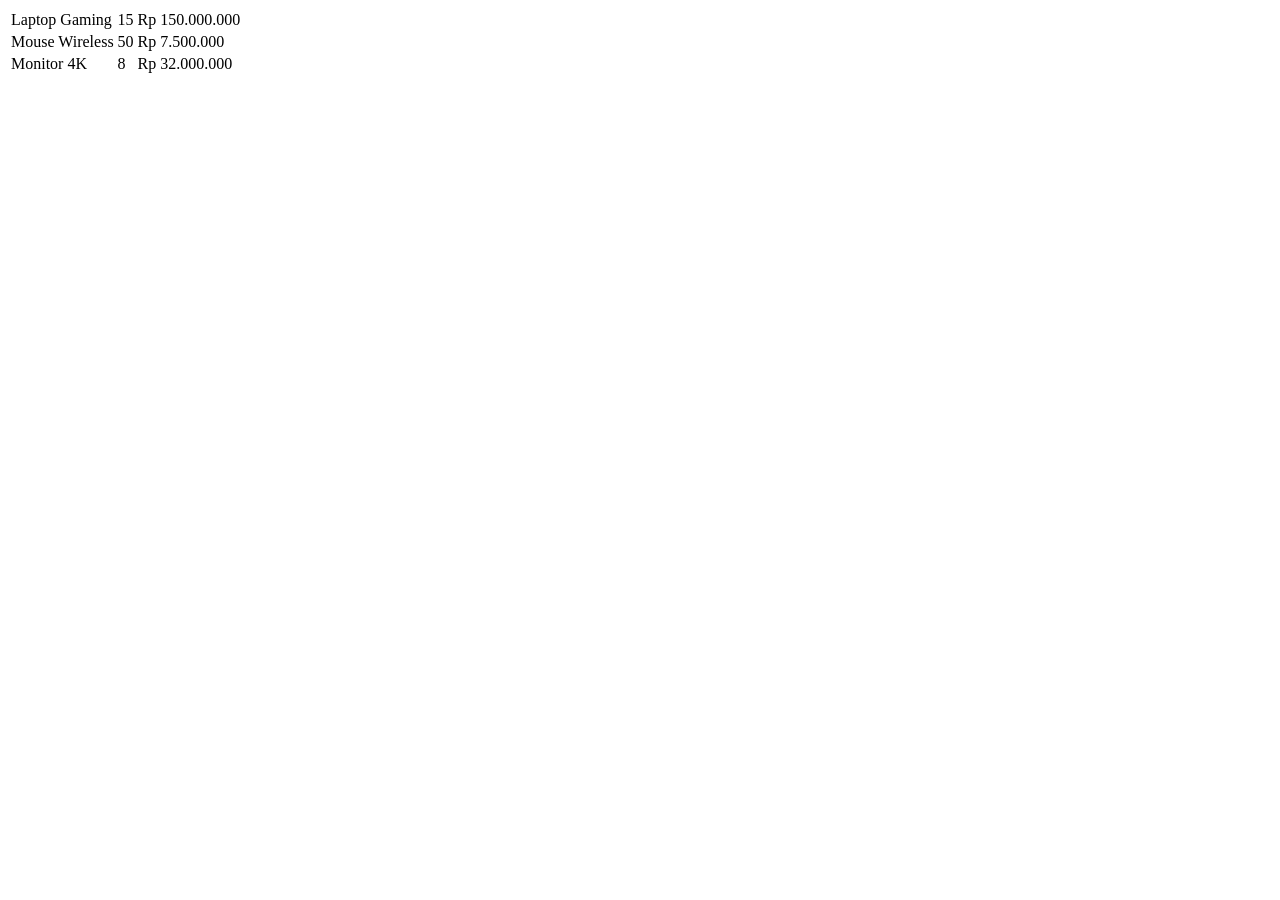
<file: dataPenjualan.html>
<!doctype html>
<html lang="en">
  <head>
    <meta charset="UTF-8" />
    <meta name="viewport" content="width=device-width, initial-scale=1.0" />
    <title>Document</title>
  </head>
  <body>
    <table id="tabel-isi"></table>
    <script src="dataPenjualan/dataPenjualan.js"></script>
  </body>
</html>
</file>
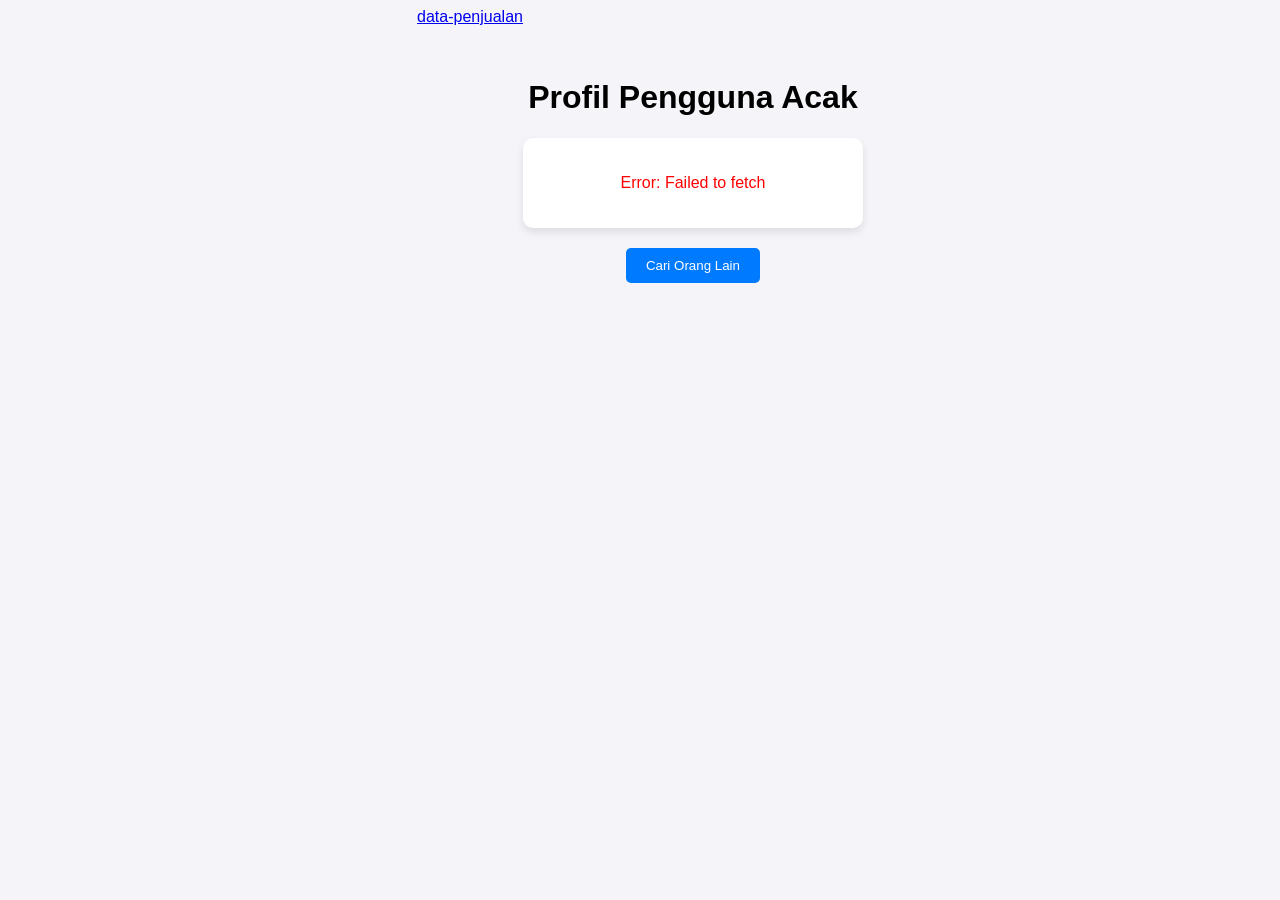
<file: Random-User-Generator.html>
<!doctype html>
<html lang="id">
  <head>
    <meta charset="UTF-8" />
    <title>Random User Generator</title>
    <link rel="stylesheet" href="randomUserGenerator/style.css" />
  </head>
  <body>
    <a href="dataPenjualan.html">data-penjualan</a>
    <div class="container">
      <h1>Profil Pengguna Acak</h1>
      <div id="user-card" class="card">
        <p>Memuat data...</p>
      </div>
      <button id="refresh-btn">Cari Orang Lain</button>
    </div>
    <script src="randomUserGenerator/scripts.js"></script>
    <!-- <script src="randomUserGenerator/dataPenjualan.js"></script> -->
  </body>
</html>
</file>
<file: randomUserGenerator/style.css>
body {
  font-family: sans-serif;
  display: flex;
  justify-content: center;
  background-color: #f4f4f9;
}
.container {
  text-align: center;
  margin-top: 50px;
}
.card {
  background: white;
  padding: 20px;
  border-radius: 10px;
  box-shadow: 0 4px 8px rgba(0, 0, 0, 0.1);
  width: 300px;
  margin-bottom: 20px;
}
.card img {
  border-radius: 50%;
  width: 100px;
}
button {
  padding: 10px 20px;
  cursor: pointer;
  background-color: #007bff;
  color: white;
  border: none;
  border-radius: 5px;
}
button:hover {
  background-color: #0056b3;
}
</file>
